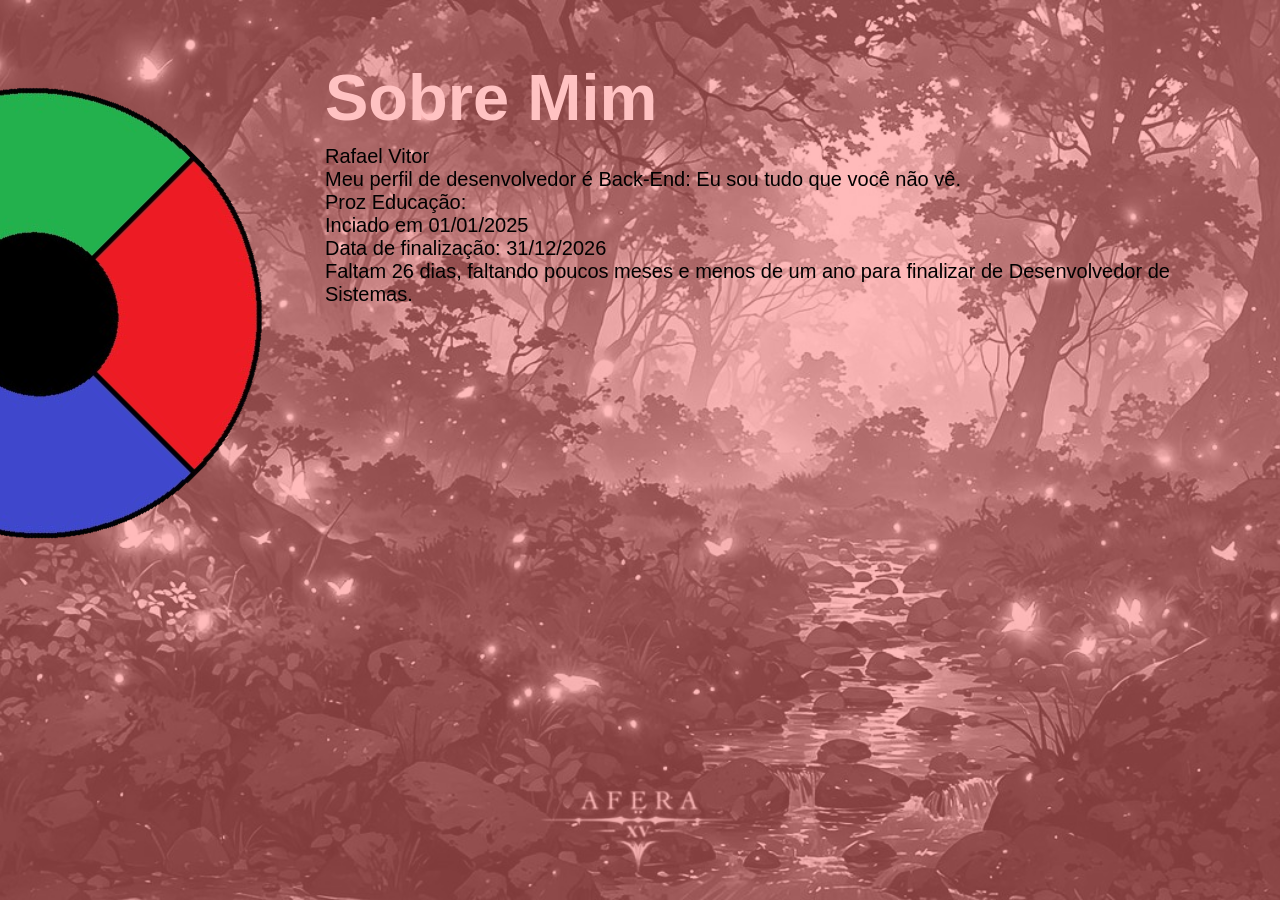
<file: docs/index.html>
<!DOCTYPE html>
<html lang="pt-BR">
<head>
    <meta charset="UTF-8">
    <meta name="viewport" content="width=device-width, initial-scale=1.0">
    <link rel="stylesheet" href="style.css">
    <title>Rafael Vitor</title>
</head>
<body oncontextmenu="return false;">
    <div class="container" >
        <header class="circulo-de-abas">
            <img id="header" src="memoriagame-removebg-preview.png" style="margin-left: -200px; margin-top: 90px;" class="girarheader">
        </header>
        <div class="main">
            <h1 id="h1"></h1>
            <p id="texto">
                Ipsum
            </p>
        </div>
    <script src="script.js"></script>
</body>
</html>
</file>
<file: docs/style.css>
* {
    margin: 0px;
    padding: 0px;
    font-family: Arial, Helvetica, sans-serif;
    box-sizing: border-box;
}

body {
    position: relative; 
    margin: 0;
    min-height: 100vh;
    transition: all 1s ease-in-out;
}

body::before {
    content: "";
    position: fixed; 
    top: 0;
    left: 0;
    width: 100%;
    height: 100%;
    z-index: -1;
    background-image: url('paisagem.png');
    background-repeat: no-repeat;
    background-position: center;
    background-size: cover;
    opacity: 0.5; 
}



#header {
    width: 475px;
    height: auto;
    transform: rotate(45deg);
    transition: all 1s ease;
}

.container {
    display: flex;
    flex-direction: row; 
    min-height: 100vh;      
    overflow: hidden;
}

h1 {
    font-size: 65px;
    transition: all 1s ease-in-out;
}

p {
    font-size: 20px;
    padding: 10px 0px;
    transition: all 1s ease-in-out;
}

.main {
    padding: 60px 50px 
}

.containermain {
    text-align: center;
}

@keyframes digitando {
    from {width: 0%;}
    to {width: 100%;}
}

#texto {
    padding-top: 10px;
    text-decoration: double;
}
</file>
<file: docs/Style/style.css>
* {
    margin: 0px;
    padding: 0px;
    font-family: Arial, Helvetica, sans-serif;
    box-sizing: border-box;
}

body {
    position: relative; 
    margin: 0;
    min-height: 100vh;
    transition: all 1s ease-in-out;
}

body::before {
    content: "";
    position: fixed; 
    top: 0;
    left: 0;
    width: 100%;
    height: 100%;
    z-index: -1;
    background-image: url('/Portfolio2/Images/paisagem-verde.png');
    background-repeat: no-repeat;
    background-position: center;
    background-size: cover;
    opacity: 0.5; 
}



#header {
    width: 475px;
    height: auto;
    transform: rotate(45deg);
    transition: all 1s ease;
}

.container {
    display: flex;
    flex-direction: row; 
    min-height: 100vh;      
    overflow: hidden;
}

h1 {
    font-size: 65px;
    transition: all 1s ease-in-out;
}

p {
    font-size: 20px;
    padding: 10px 0px;
    transition: all 1s ease-in-out;
}

.main {
    padding: 60px 50px 
}

.containermain {
    text-align: center;
}

@keyframes digitando {
    from {width: 0%;}
    to {width: 100%;}
}

#texto {
    padding-top: 10px;
    text-decoration: double;
}
</file>
<file: Portfolio2/Style/style.css>
* {
    margin: 0px;
    padding: 0px;
    font-family: Arial, Helvetica, sans-serif;
    box-sizing: border-box;
}

body {
    position: relative; 
    margin: 0;
    min-height: 100vh;
    transition: all 1s ease-in-out;
}

body::before {
    content: "";
    position: fixed; 
    top: 0;
    left: 0;
    width: 100%;
    height: 100%;
    z-index: -1;
    background-image: url('/Portfolio2/Images/paisagem-verde.png');
    background-repeat: no-repeat;
    background-position: center;
    background-size: cover;
    opacity: 0.5; 
}



#header {
    width: 475px;
    height: auto;
    transform: rotate(45deg);
    transition: all 1s ease;
}

.container {
    display: flex;
    flex-direction: row; 
    min-height: 100vh;      
    overflow: hidden;
}

h1 {
    font-size: 65px;
    transition: all 1s ease-in-out;
}

p {
    font-size: 20px;
    padding: 10px 0px;
    transition: all 1s ease-in-out;
}

.main {
    padding: 60px 50px 
}

.containermain {
    text-align: center;
}

@keyframes digitando {
    from {width: 0%;}
    to {width: 100%;}
}

#texto {
    padding-top: 10px;
    text-decoration: double;
}
</file>
